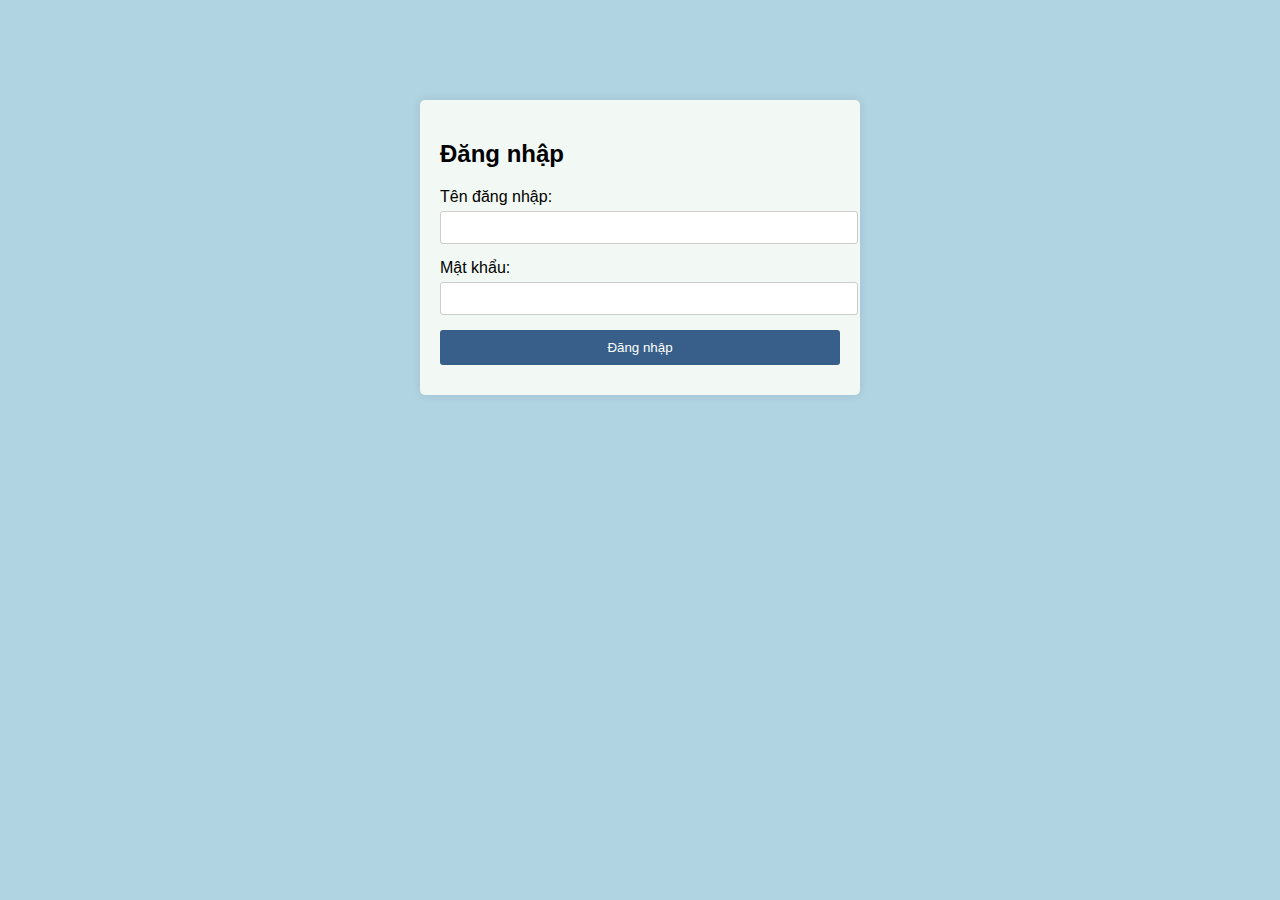
<file: index.html>
<!DOCTYPE html>
<html lang="en">
<head>
<meta charset="UTF-8">
<meta name="viewport" content="width=device-width, initial-scale=1.0">
<title>Quản lý sinh viên</title>
<link rel="stylesheet" href="styles.css">
</head>
<body>
<div class="login-container">
  <h2>Đăng nhập</h2>
  <form id="login-form">
    <div class="form-group">
      <label for="username">Tên đăng nhập:</label>
      <input type="text" id="username" name="username" required>
    </div>
    <div class="form-group">
      <label for="password">Mật khẩu:</label>
      <input type="password" id="password" name="password" required>
    </div>
    <button type="submit">Đăng nhập</button>
  </form>
  <div id="error-message" class="error-message"></div>
</div>

<script src="script.js"></script>
</body>
</html>
</file>
<file: styles.css>
body {
    font-family: Arial, sans-serif;
    background-color: #b1d4e2;
  }
  
  .login-container {
    max-width: 400px;
    margin: 100px auto;
    padding: 20px;
    background-color: #f2f8f4;
    border-radius: 5px;
    box-shadow: 0 0 10px rgba(0, 0, 0, 0.1);
  }
  
  .form-group {
    margin-bottom: 15px;
  }
  
  label {
    display: block;
    margin-bottom: 5px;
  }
  
  input {
    width: 100%;
    padding: 8px;
    border: 1px solid #ccc;
    border-radius: 3px;
  }
  
  button {
    display: block;
    width: 100%;
    padding: 10px;
    background-color: #375f8a;
    color: #fff;
    border: none;
    border-radius: 3px;
    cursor: pointer;
  }
  
  .error-message {
    margin-top: 10px;
    color: #ff0000;
  }
</file>
